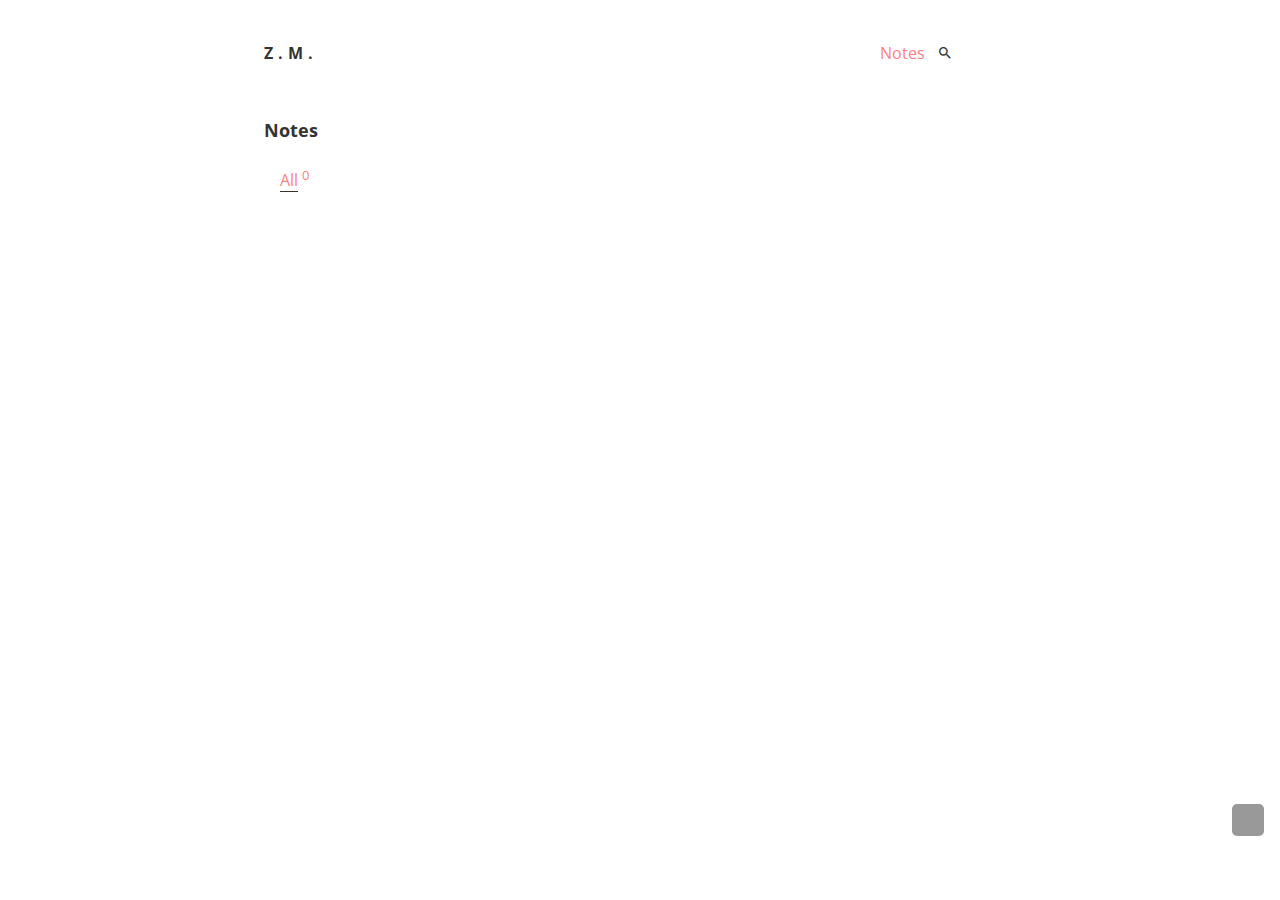
<file: index.html>
<!DOCTYPE html>
<html lang="en-US">
  <meta charset="utf-8">
  <title>Redirecting&hellip;</title>
  <link rel="canonical" href="/notes.html">
  <script>location="/notes.html"</script>
  <meta http-equiv="refresh" content="0; url=/notes.html">
  <meta name="robots" content="noindex">
  <h1>Redirecting&hellip;</h1>
  <a href="/notes.html">Click here if you are not redirected.</a>
</html>
</file>
